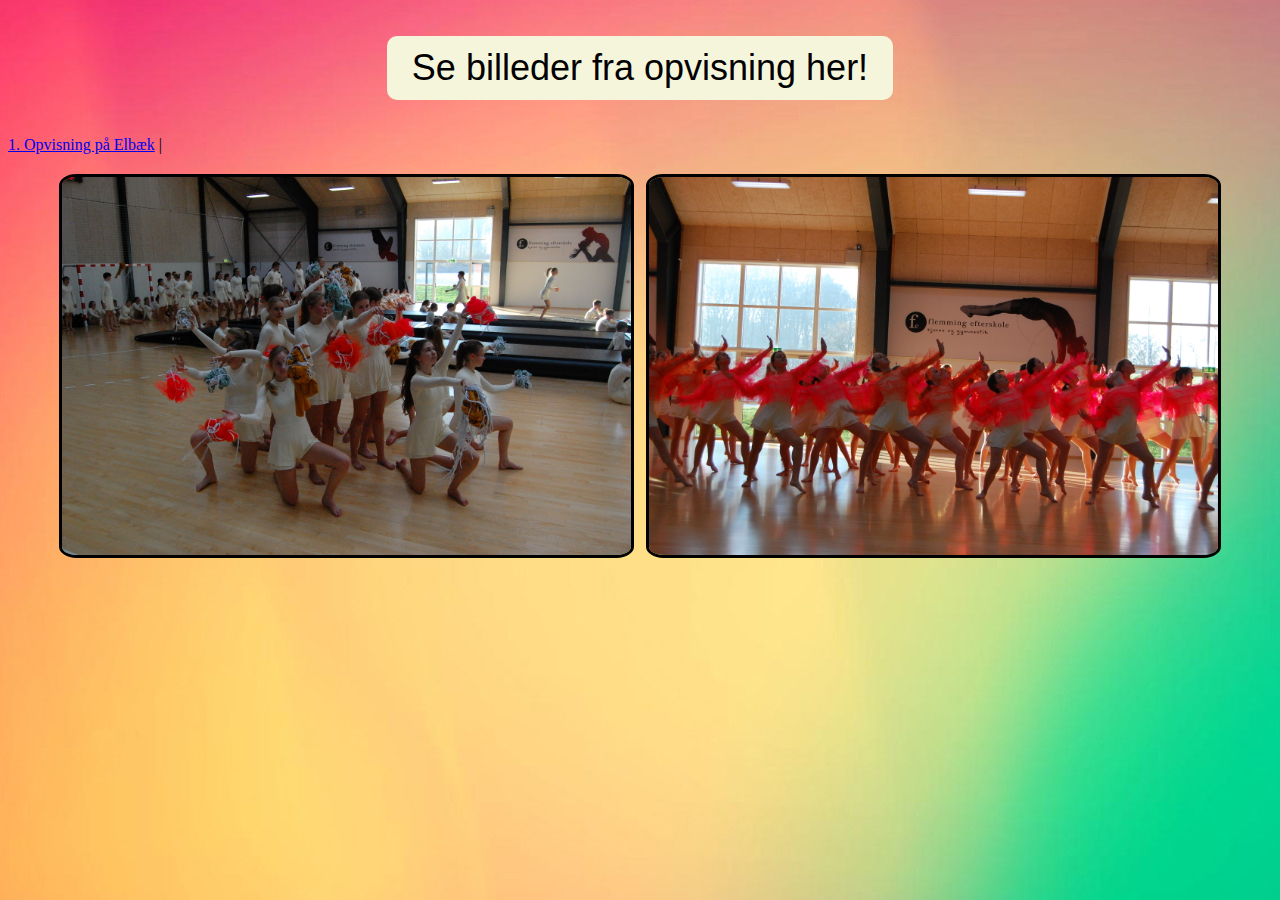
<file: index.html>
<!DOCTYPE html>
<html lang="en" dir="ltr">
  <head>
    <meta charset="utf-8">
    <title>Fe Billedserie</title>
    <link rel="stylesheet" href="index.css">
  </head>
  <body background="Wallpaper.jpg">

 <!-- Text n stuff -->
    <div>
        <p class="intro">Se billeder fra opvisning her!</p>
    </div>




     <p class="photo-folder"> <a href="elbaek.html" style="text-align:center">1. Opvisning på Elbæk</a> | </p>


    <div class="image-container">
      <img class="images" src="images\DSC_0668.JPG" alt="Livets træ.">
      <img class="images" src="images\DSC_0457.JPG" alt="Fancy.">
    </div>

      </body>
</html>
</file>
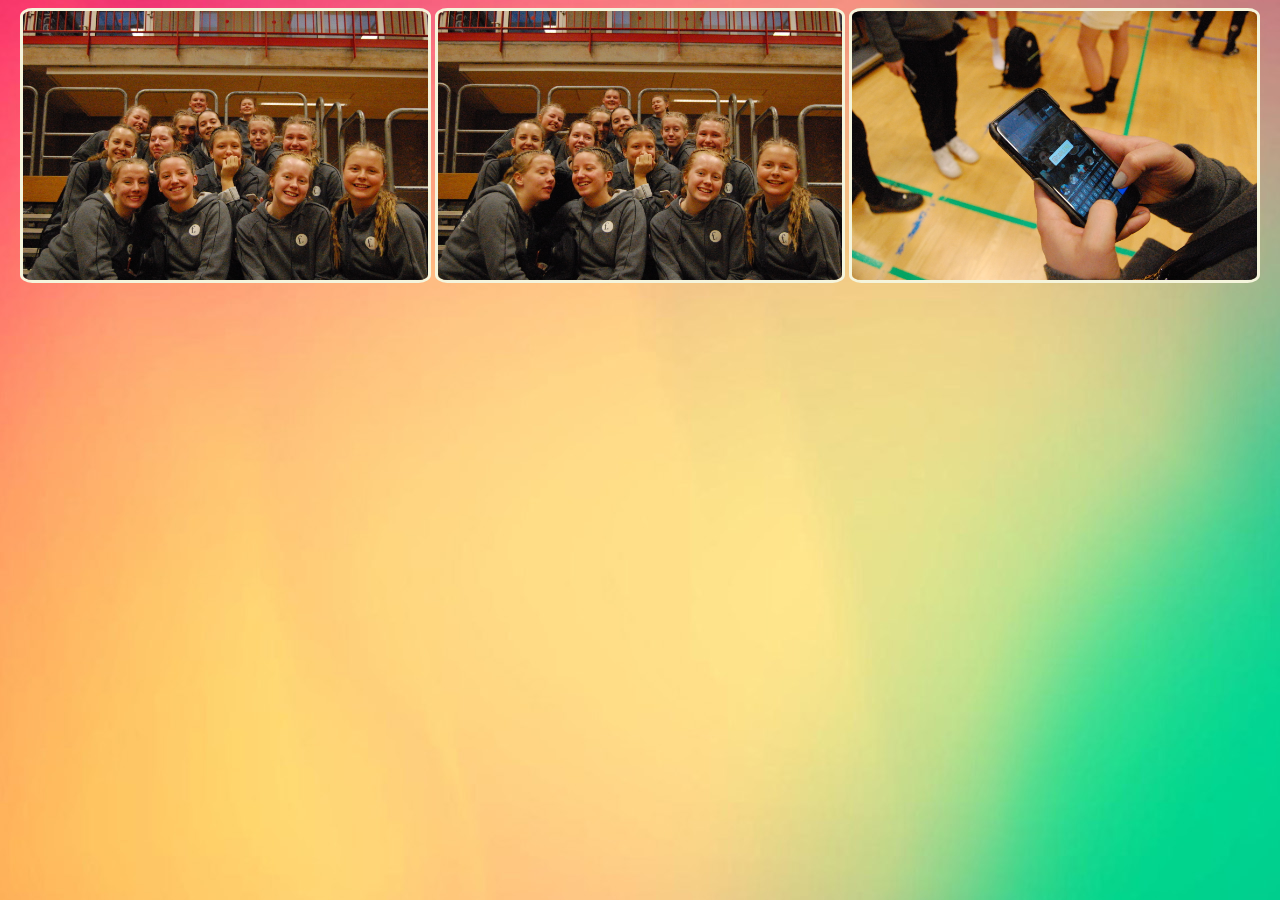
<file: elbaek.html>
<!DOCTYPE html>
<html lang="en" dir="ltr">
  <head>
    <meta charset="utf-8">
    <title>Elbæk</title>
    <link rel="stylesheet" href="index.css">
  </head>
  <body background="Wallpaper.jpg">
    <div class="image-container">


      <img src="images\1. Elbæk\DSC_2655.JPG" alt="Opvisning på Elbæk" class="image-show">
      <img src="images\1. Elbæk\DSC_2656.JPG" alt="Opvisning på Elbæk" class="image-show">
      <img src="images\1. Elbæk\DSC_2657.JPG" alt="Opvisning på Elbæk" class="image-show">


    </div>


  </body>
</html>
</file>
<file: index.css>
.image-container {
  text-align: center;
  margin: auto;
  padding: 0px 0px;


}

.image-show{
  width: 32%;
  margin: 0px;
  border-style: solid;
  border-color: beige;
  border-width: medium;
  border-radius: 3%;
}

.images {
  margin: 4px;
  width: 45%;
  text-align: center;
  border-style: solid;
  border-color: black;
  border-radius: 3%;
  border-width: medium;
}


.intro {
  text-align: center;
  font-size: 36px;
  padding: 8px 8px;
  margin-left: 30%;
  margin-right: 30%;
  font-family: sans-serif;
  border-style: solid;
  border-color: beige;
  border-radius: 10px;
  background-color: beige;

}
</file>
